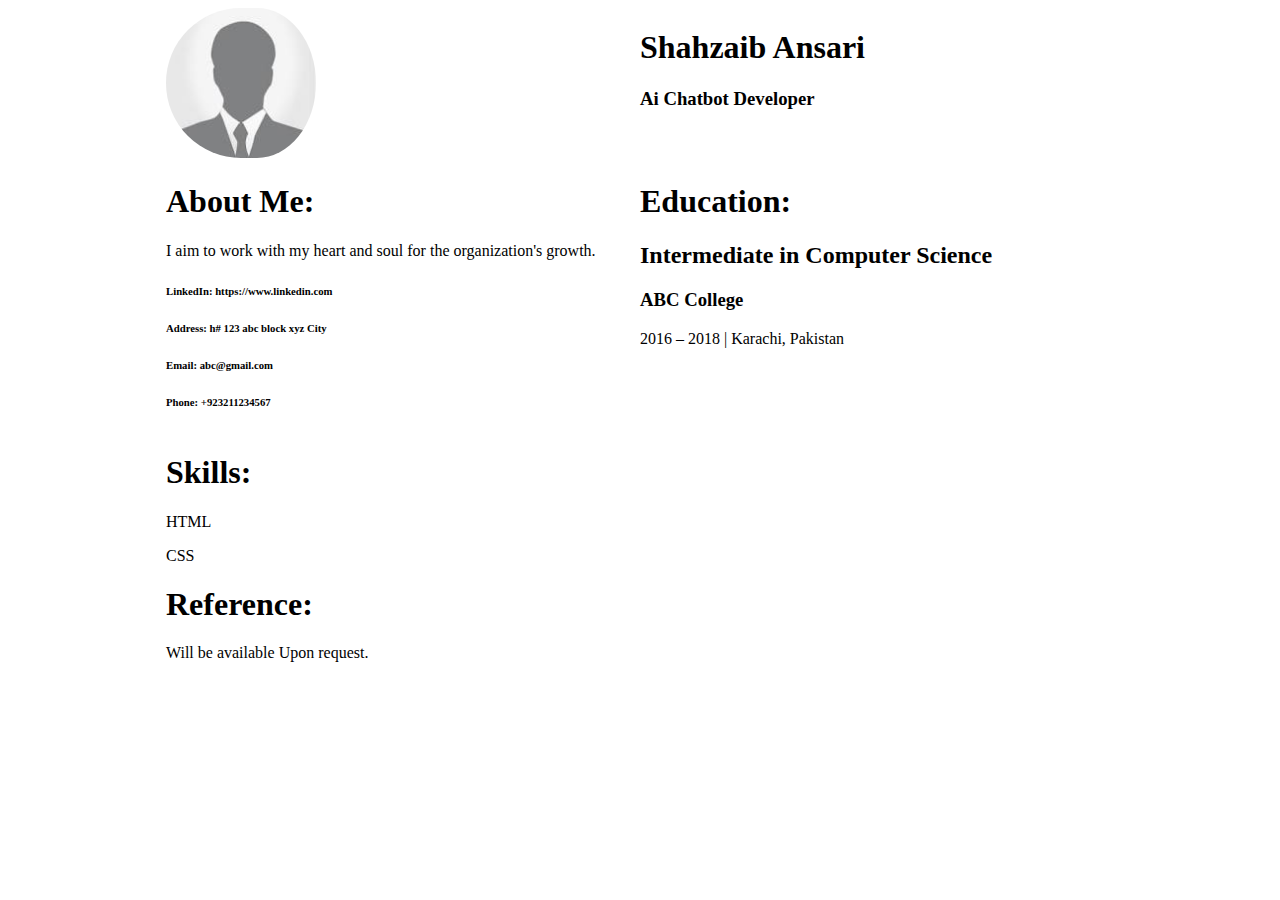
<file: Assignment02/index.html>
<!DOCTYPE html>
<html lang="en">
  <head>
    <meta charset="UTF-8" />
    <meta http-equiv="X-UA-Compatible" content="IE=edge" />
    <meta name="viewport" content="width=device-width, initial-scale=1.0" />
    <link rel="stylesheet" href="style.css" />
    <title>Assignment 02</title>
  </head>
  <body>
    <div id="container">
      <div class="section1">
        <div>
          <img src="./dummy.jpg" alt="image" height="100px" width="100px" />
        </div>
        <div>
          <h1>Shahzaib Ansari</h1>
          <h3>Ai Chatbot Developer</h3>
        </div>
      </div>

      <div class="section2">
        <div>
          <h1>About Me:</h1>
          <p>
            I aim to work with my heart and soul for the organization's growth.
          </p>

          <h6>LinkedIn: <a href="#"></a>https://www.linkedin.com</h6>
          <h6>Address: h# 123 abc block xyz City</h6>
          <h6>Email: abc@gmail.com</h6>
          <h6>Phone: +923211234567</h6>
        </div>
        <div>
          <h1>Education:</h1>
          <h2>Intermediate in Computer Science</h2>
          <h3>ABC College</h3>
          <p>2016 – 2018 | Karachi, Pakistan</p>
        </div>
      </div>

      <div class="section3">


        <div>
          <h1>Skills:</h1>

          <div>
            <p>HTML</p>
            <p>CSS</p>
           
          </div>

          <h1>Reference:</h1>
          <p>Will be available Upon request.</p>
        </div>
      </div>
    </div>
  </body>
</html>
</file>
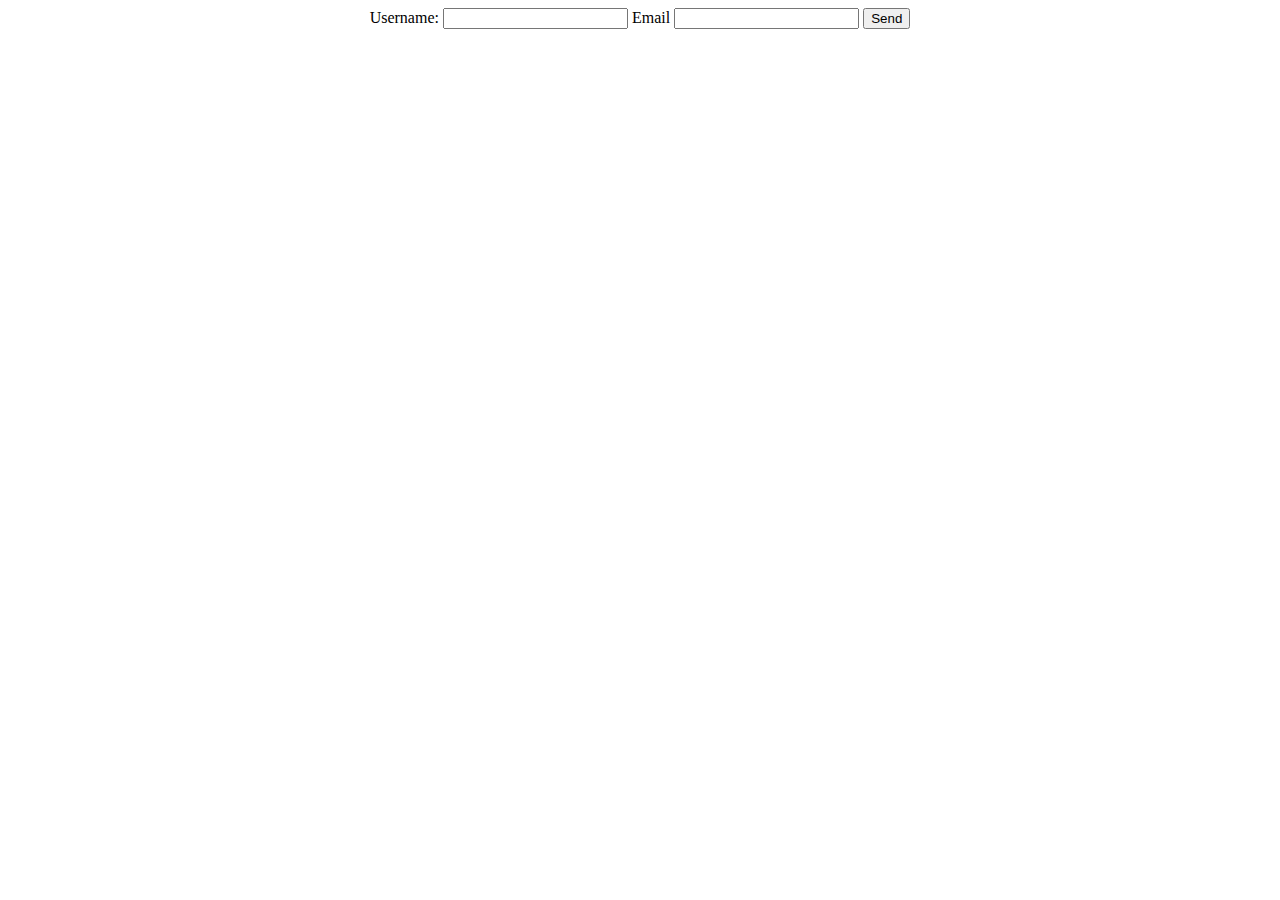
<file: Assignment03/index.html>
<!DOCTYPE html>
<html lang="en">
<head>
    <meta charset="UTF-8">
    <meta name="viewport" content="width=device-width, initial-scale=1.0">
    <title>Assignment 03</title>
</head>
<body>
    <center>
        <div>
            <form method="post" action="https://formsubmit.co/dddf38e72969d23446919f4078ccc038">
                <label>Username: </label>
                <input type="text" name="username" required />
                <label>Email </label>
                <input type="email" name="email" required/>
                <button type="submit">Send</button>
            </form>
        </div>
    </center>
</body>
</html>
</file>
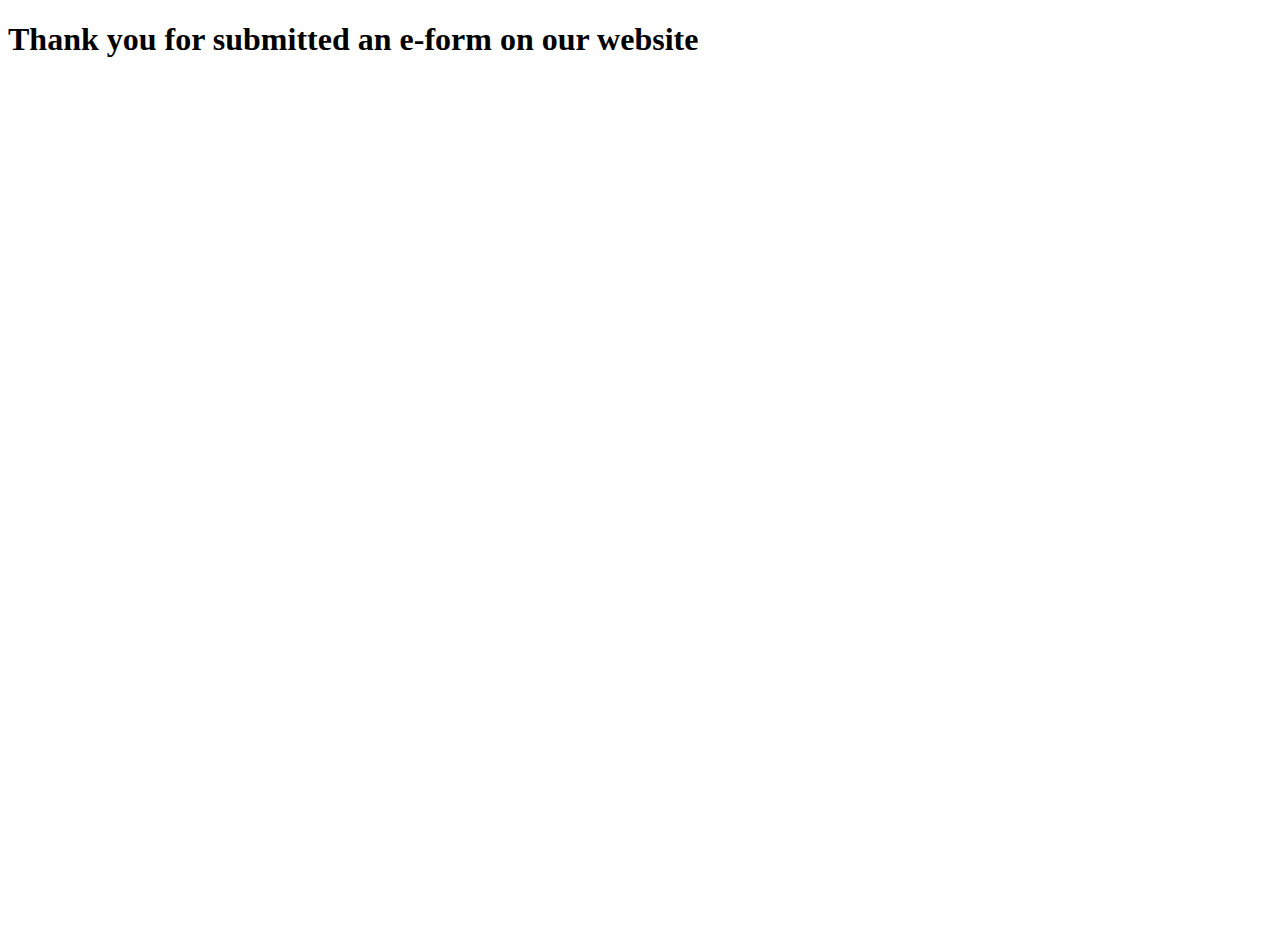
<file: Assignment04,05/submitted.html>
<!DOCTYPE html>
<html lang="en">
<head>
    <meta charset="UTF-8">
    <meta name="viewport" content="width=device-width, initial-scale=1.0">
    <title>Submitted</title>
</head>
<body>
    <div style="height: 100vh; width: 100%; margin: auto;">
        <h1>Thank you for submitted an e-form on our website</h1>
    </div>
    
</body>
</html>
</file>
<file: Assignment02/style.css>
#container {
  max-width: 75%;
  margin: auto;
}

.section1,
.section2,
.section3 {
  display: flex;
  flex-direction: row;
}

img {
  border-radius: 100px;
  height: 150px;
  width: 150px;
  padding-right: 1rem;
  text-align: right;
}

.section1 > div:nth-child(1),
.section1 > div:nth-child(2),
.section2 > div:nth-child(1),
.section2 > div:nth-child(2),
.section3 > div:nth-child(1),
.section3 > div:nth-child(2) {
  flex: 1;
}

.section3 div:nth-child(2) div:nth-child(2) {
  display: flex;
  justify-content: space-between;
}
</file>
